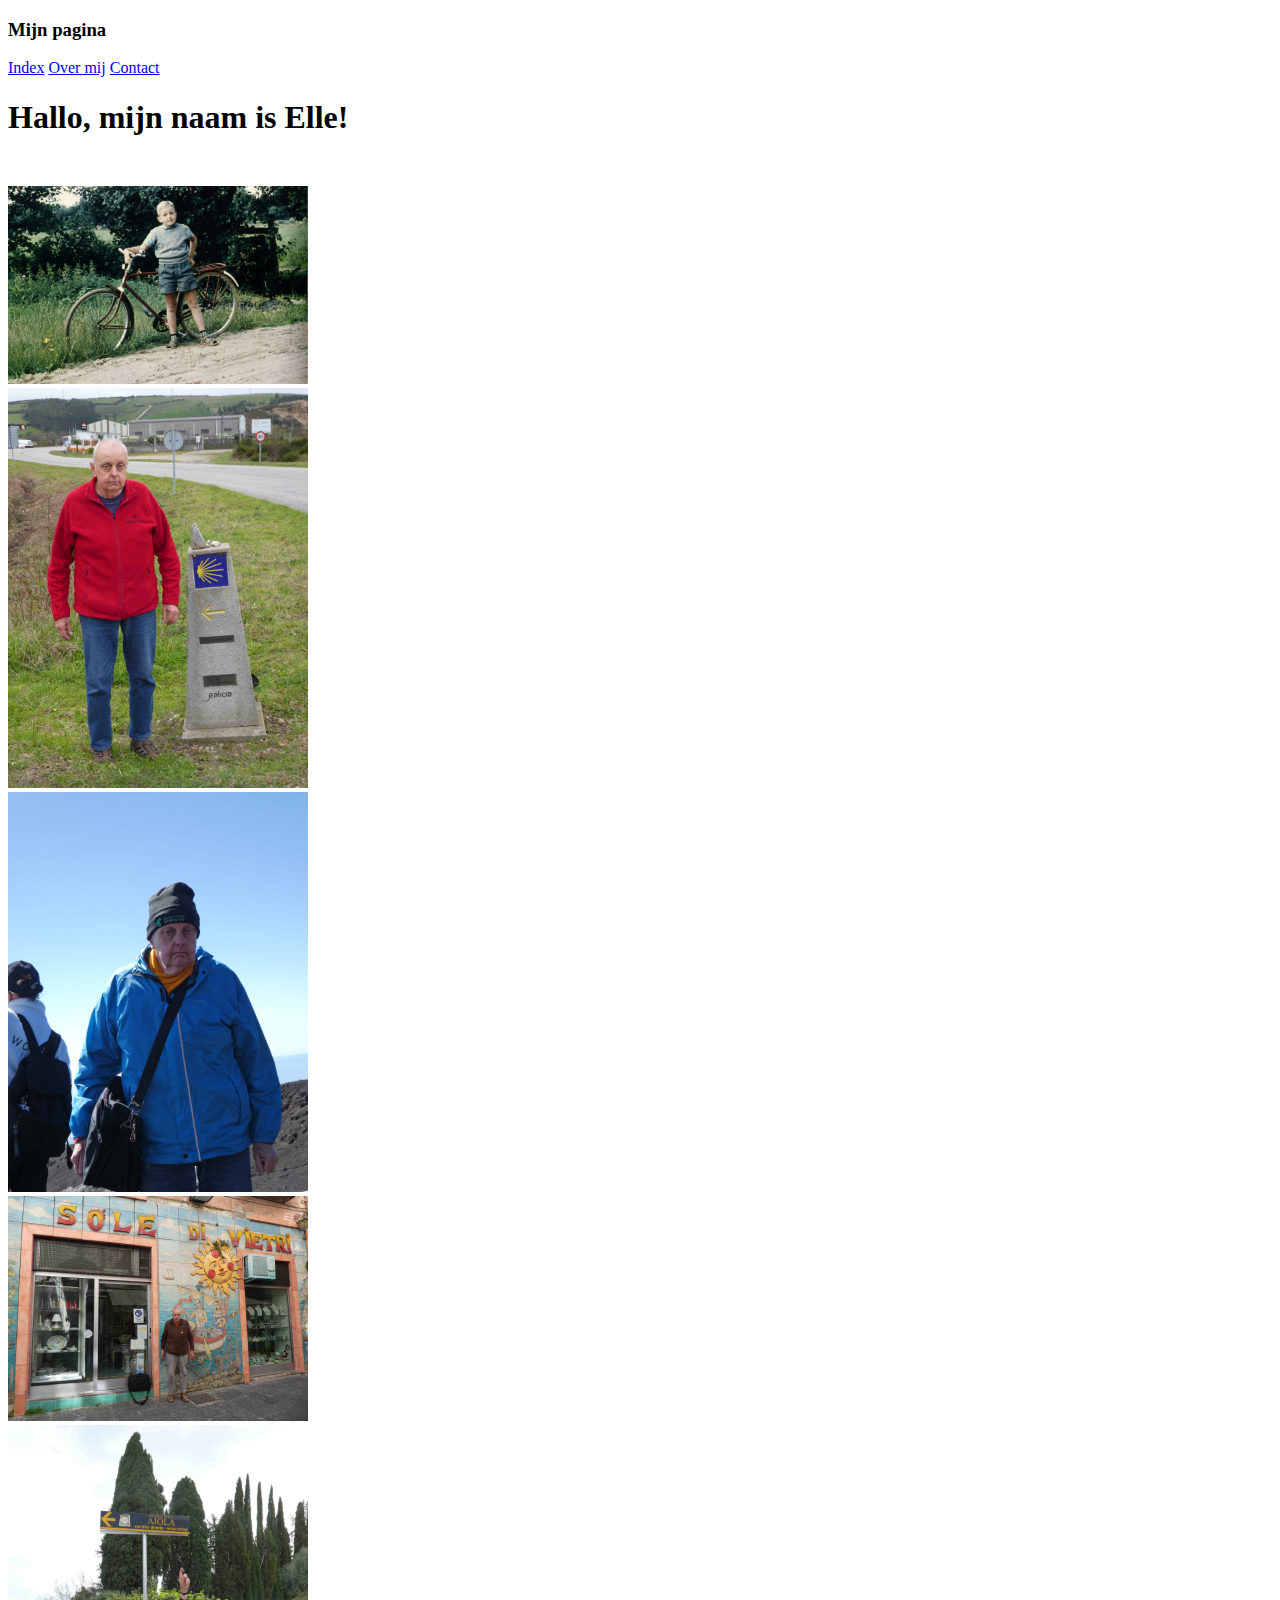
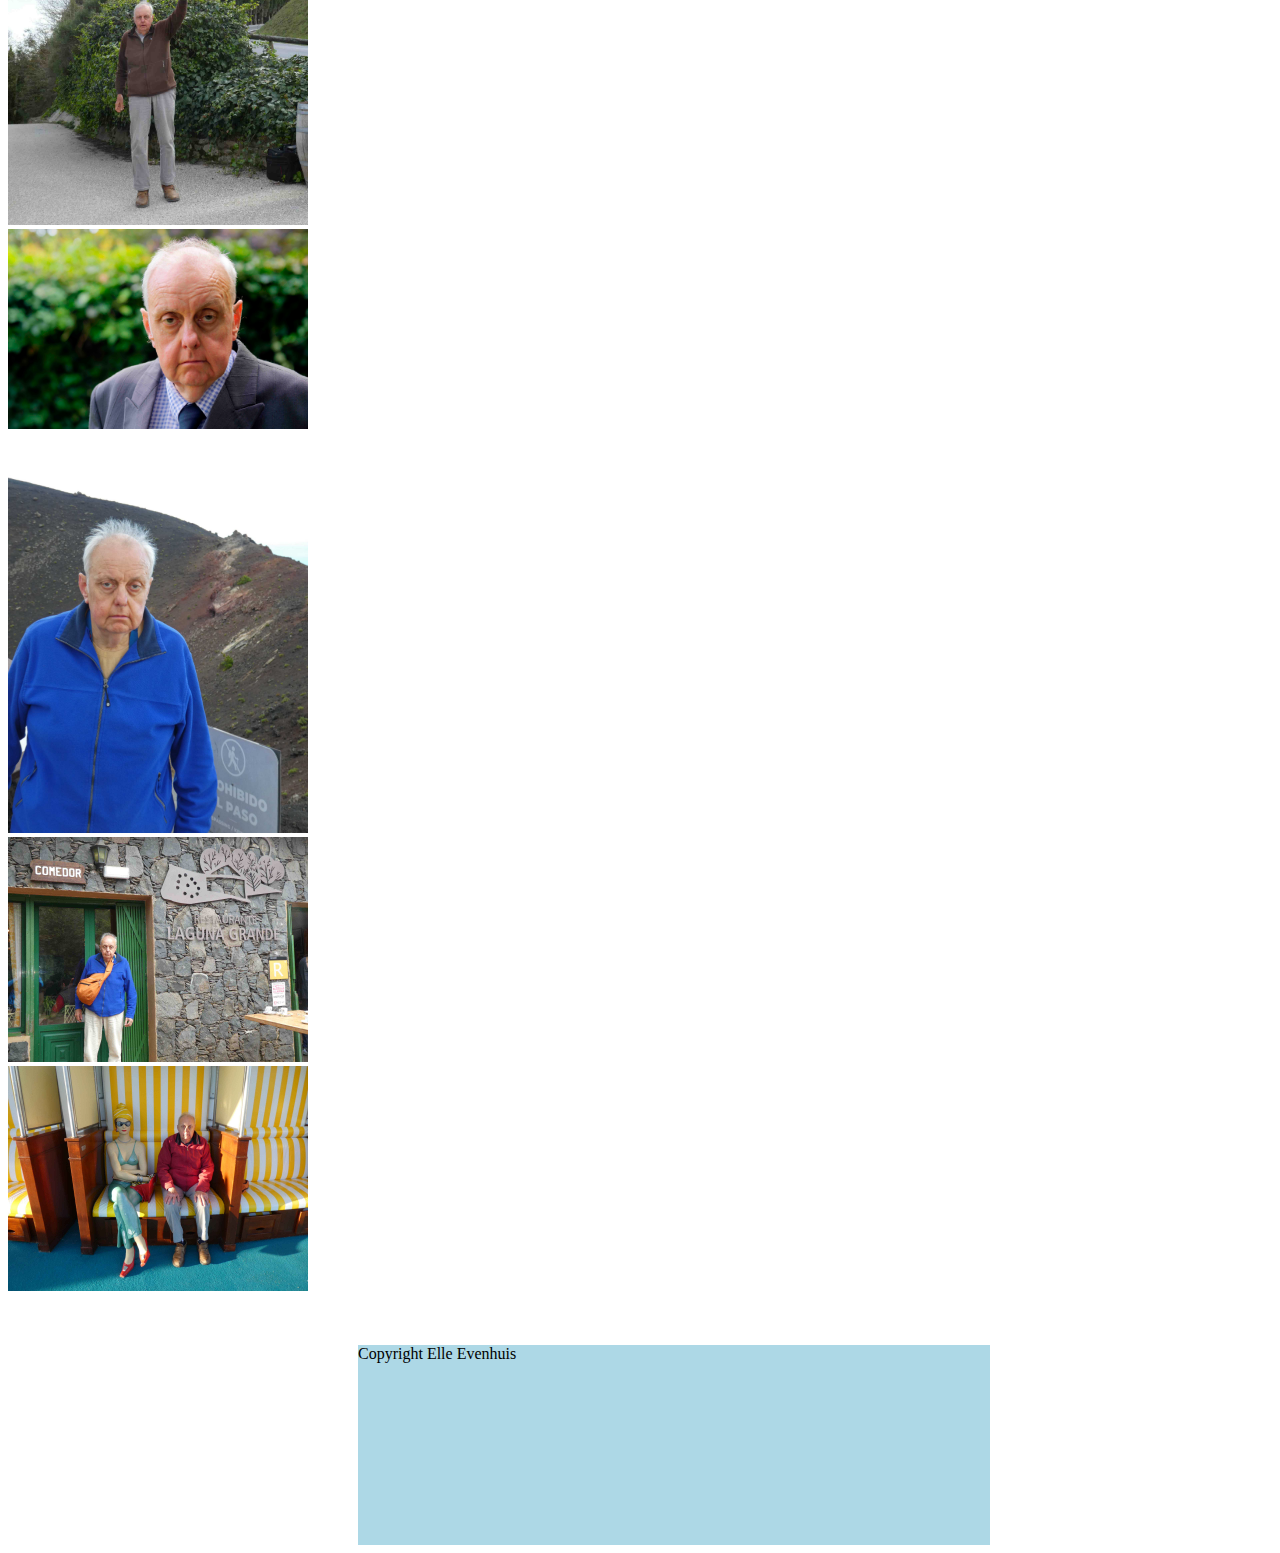
<file: huiswerk_les22/index.html>
<!DOCTYPE html>
<html lang="nl">
<head>
<meta charset="utf-8">
<meta name="viewport" content="width=device-width, initial-scale=1">
<!-- Bootstrap-CSS -->
<link
href="https://cdn.jsdelivr.net/npm/bootstrap@5.0.0-beta2/dist/css/bootstrap.min.css"
rel="stylesheet"
integrity="sha384-BmbxuPwQa2lc/FVzBcNJ7UAyJxM6wuqIj61tLrc4wSX0szH/Ev+nYRRuWlolflfl"
crossorigin="anonymous">
<title>index</title>
</head>
<body class="d-flex h-100 text-center text-white bg-dark">
<div class="cover-container d-flex w-100 h-100 p-3 mx-auto flex-column">
<header class="mb-auto">
<div>
<h3 class="float-md-start mb-0">Mijn pagina</h3>
<nav class="nav nav-masthead justify-content-center float-md-end">
<a class="nav-link active" aria-current="page" href="index.html">Index</a>
<a class="nav-link" href="overmij.html">Over mij</a>
<a class="nav-link" href="contact.html">Contact</a>
</nav>
</div>
</header>
<h1 style="margin-bottom: 50px;">Hallo, mijn naam is Elle!</h1>
<div class="container-sm">
<div class="row row-cols-3">
<div class="col"><img src="afbeeldingen/foto1902.jpg" alt="foto van Elle" width="300"></div>
<div class="col"><img src="afbeeldingen/foto.jpg" alt="foto van Elle" width="300"></div>
<div class="col"><img src="afbeeldingen/p1010150.jpg" alt="foto van Elle" width="300"></div>
<div class="col"><img src="afbeeldingen/p1010521.jpg" alt="foto van Elle" width="300"></div>
<div class="col"><img src="afbeeldingen/p1010635.jpg" alt="foto van Elle" width="300"></div>
<div class="col"><img src="afbeeldingen/dsc_7669.jpg" alt="foto van Elle" width="300"></div>
<div class="col"><img src="afbeeldingen/p1020653.jpg" alt="foto van Elle" width="300"></div>
<div class="col"><img src="afbeeldingen/p1020738.jpg" alt="foto van Elle" width="300"></div>
<div class="col"><img src="afbeeldingen/p1030278.jpg" alt="foto van Elle" width="300"></div>
</div>
</div>
<footer style="min-height: 200px; width: 50%; background-color:lightblue; margin-top: 50px; margin-left: 350px;">Copyright Elle Evenhuis</footer>
</div>
<script
src="https://cdn.jsdelivr.net/npm/bootstrap@5.0.0-beta2/dist/js/bootstrap.bundle.min.js"
integrity="sha384-b5kHyXgcpbZJO/tY9Ul7kGkf1S0CWuKcCD38l8YkeH8z8QjE0GmW1gYU5S9FOnJ0"
crossorigin="anonymous">
</script>
</html>
</file>
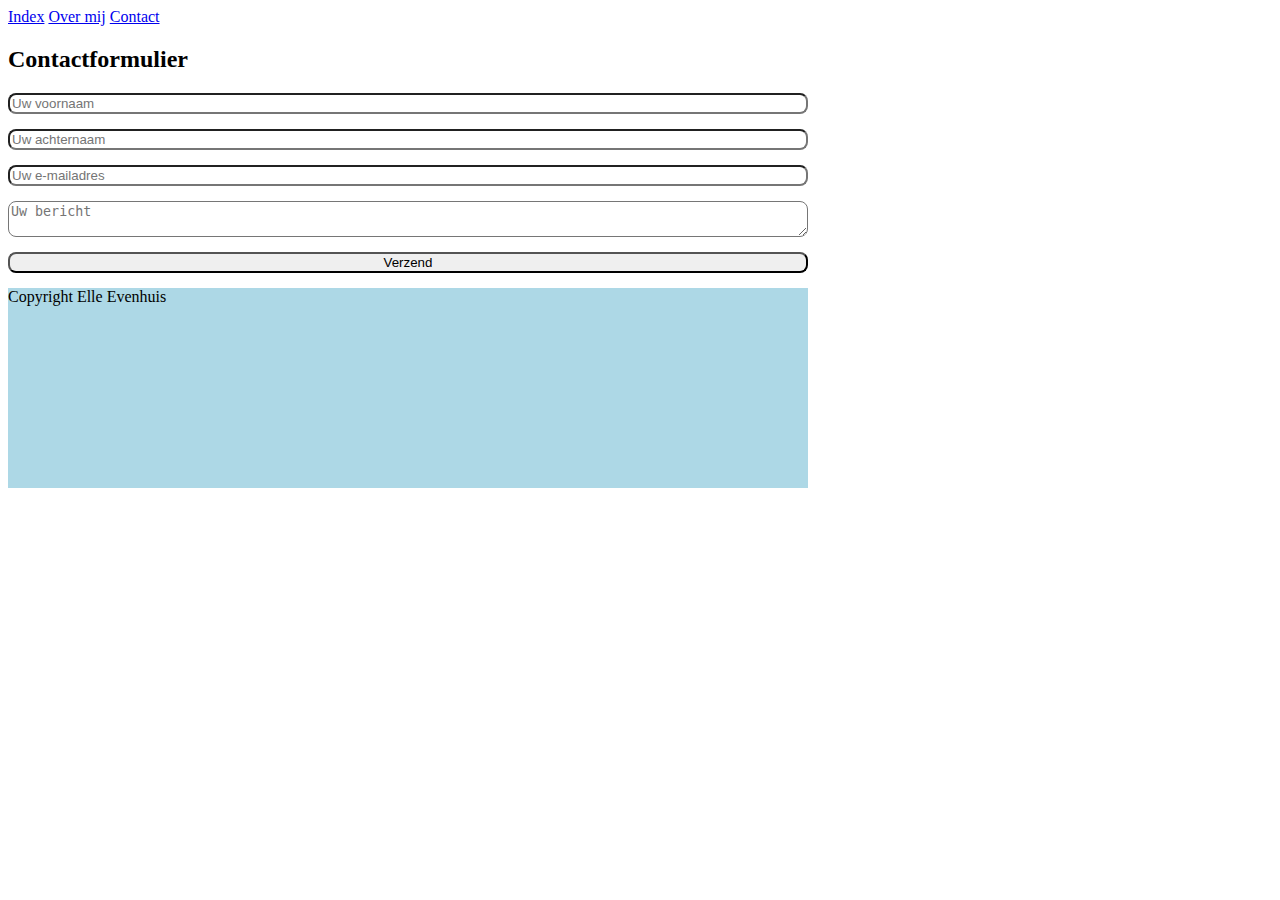
<file: huiswerk_les22/contact.html>
<!DOCTYPE html>
<html lang="nl">
<head>
<meta charset="utf-8">
<meta name="viewport" content="width=device-width, initial-scale=1">
<!-- Bootstrap-CSS -->
<link
href="https://cdn.jsdelivr.net/npm/bootstrap@5.0.0-beta2/dist/css/bootstrap.min.css"
rel="stylesheet"
integrity="sha384-BmbxuPwQa2lc/FVzBcNJ7UAyJxM6wuqIj61tLrc4wSX0szH/Ev+nYRRuWlolflfl"
crossorigin="anonymous">
<title>contact</title>
<link rel="stylesheet" type="text/css" href="stijl.css">
</head>
<body class="d-flex h-100 text-center text-white bg-dark">
<div class="cover-container d-flex w-100 h-100 p-3 mx-auto flex-column">
<header class="mb-auto">
<nav class="nav nav-masthead justify-content-center float-md-end">
<a class="nav-link active" aria-current="page" href="index.html">Index</a>
<a class="nav-link" href="overmij.html">Over mij</a>
<a class="nav-link" href="contact.html">Contact</a>
</nav>
</div>
</header>
<div class="container-sm">
  <div>
    <h2>Contactformulier</h2>
  <form>
    <input type="text" placeholder="Uw voornaam">
    <input type="text" placeholder="Uw achternaam">
    <input type="email" placeholder="Uw e-mailadres">
    <textarea placeholder="Uw bericht"></textarea>
    <button>Verzend</button>
    </form>
  </div>
    <footer style="min-height:200px; width: 800px; background-color:lightblue;">Copyright Elle Evenhuis</footer>
  </div>
<script
src="https://cdn.jsdelivr.net/npm/bootstrap@5.0.0-beta2/dist/js/bootstrap.bundle.min.js"
integrity="sha384-b5kHyXgcpbZJO/tY9Ul7kGkf1S0CWuKcCD38l8YkeH8z8QjE0GmW1gYU5S9FOnJ0"
crossorigin="anonymous">
</script>
</body>
</html>
</file>
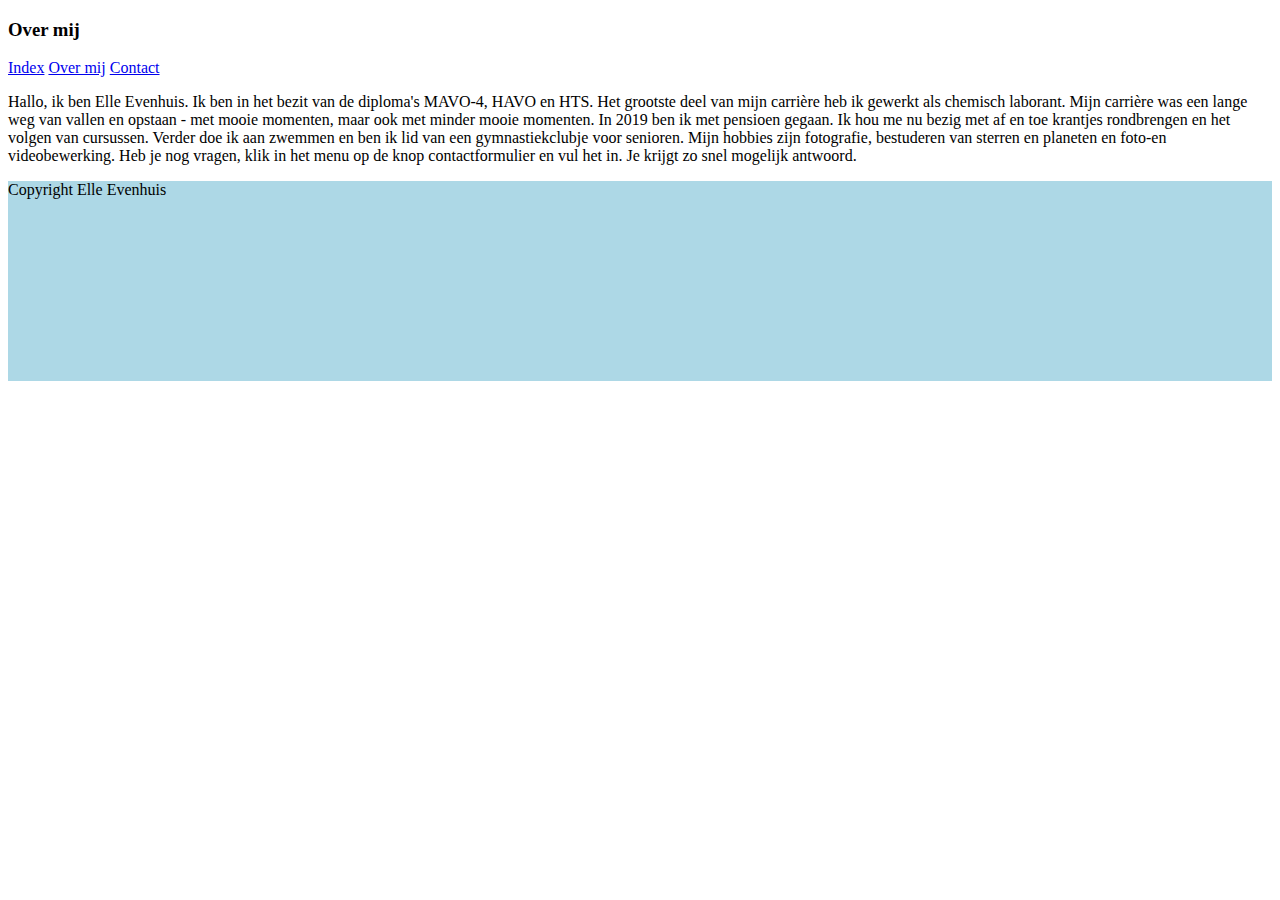
<file: huiswerk_les22/overmij.html>
<!DOCTYPE html>
<html lang="nl">
<head>
<meta charset="utf-8">
<meta name="viewport" content="width=device-width, initial-scale=1">
<!-- Bootstrap-CSS -->
<link
href="https://cdn.jsdelivr.net/npm/bootstrap@5.0.0-beta2/dist/css/bootstrap.min.css"
rel="stylesheet"
integrity="sha384-BmbxuPwQa2lc/FVzBcNJ7UAyJxM6wuqIj61tLrc4wSX0szH/Ev+nYRRuWlolflfl"
crossorigin="anonymous">
<title>index</title>
</head>
<body class="d-flex h-100 text-center text-white bg-dark">
<div class="cover-container d-flex w-100 h-100 p-3 mx-auto flex-column">
<header class="mb-auto">
<h3>Over mij</h3>
<div>
<nav class="nav nav-masthead justify-content-center float-md-end">
<a class="nav-link active" aria-current="page" href="index.html">Index</a>
<a class="nav-link" href="overmij.html">Over mij</a>
<a class="nav-link" href="contact.html">Contact</a>
</nav>
</div>
</header>
<div class="container-sm">
<div>
  <p> Hallo, ik ben Elle Evenhuis. Ik ben in het bezit van de diploma's MAVO-4, HAVO en HTS. Het grootste deel van mijn carrière heb ik gewerkt als chemisch laborant. Mijn carrière was een lange weg van vallen en opstaan - met mooie momenten, maar ook met minder mooie momenten. In 2019 ben ik met pensioen gegaan. Ik hou me nu bezig met af en toe krantjes rondbrengen en het volgen van cursussen. Verder doe ik aan zwemmen en ben ik lid van een gymnastiekclubje voor senioren. Mijn hobbies zijn fotografie, bestuderen van sterren en planeten en foto-en videobewerking. Heb je nog vragen, klik in het menu op de knop contactformulier en vul het in. Je krijgt zo snel mogelijk antwoord.</p></div>
<footer style="height:200px; width: 100%; background-color:lightblue;">Copyright Elle Evenhuis</footer>
</div>
</div>
<script
src="https://cdn.jsdelivr.net/npm/bootstrap@5.0.0-beta2/dist/js/bootstrap.bundle.min.js"
integrity="sha384-b5kHyXgcpbZJO/tY9Ul7kGkf1S0CWuKcCD38l8YkeH8z8QjE0GmW1gYU5S9FOnJ0"
crossorigin="anonymous">
</script>
</body>
</html>
</file>
<file: huiswerk_les22/stijl.css>
input[type="text"], input[type="email"], textarea, button{
display: block;
margin: 15px 0px;
width: 800px;
box-sizing: border-box;
border-radius: 8px;
}
h2{
  margin-right: 500px;
}
</file>
